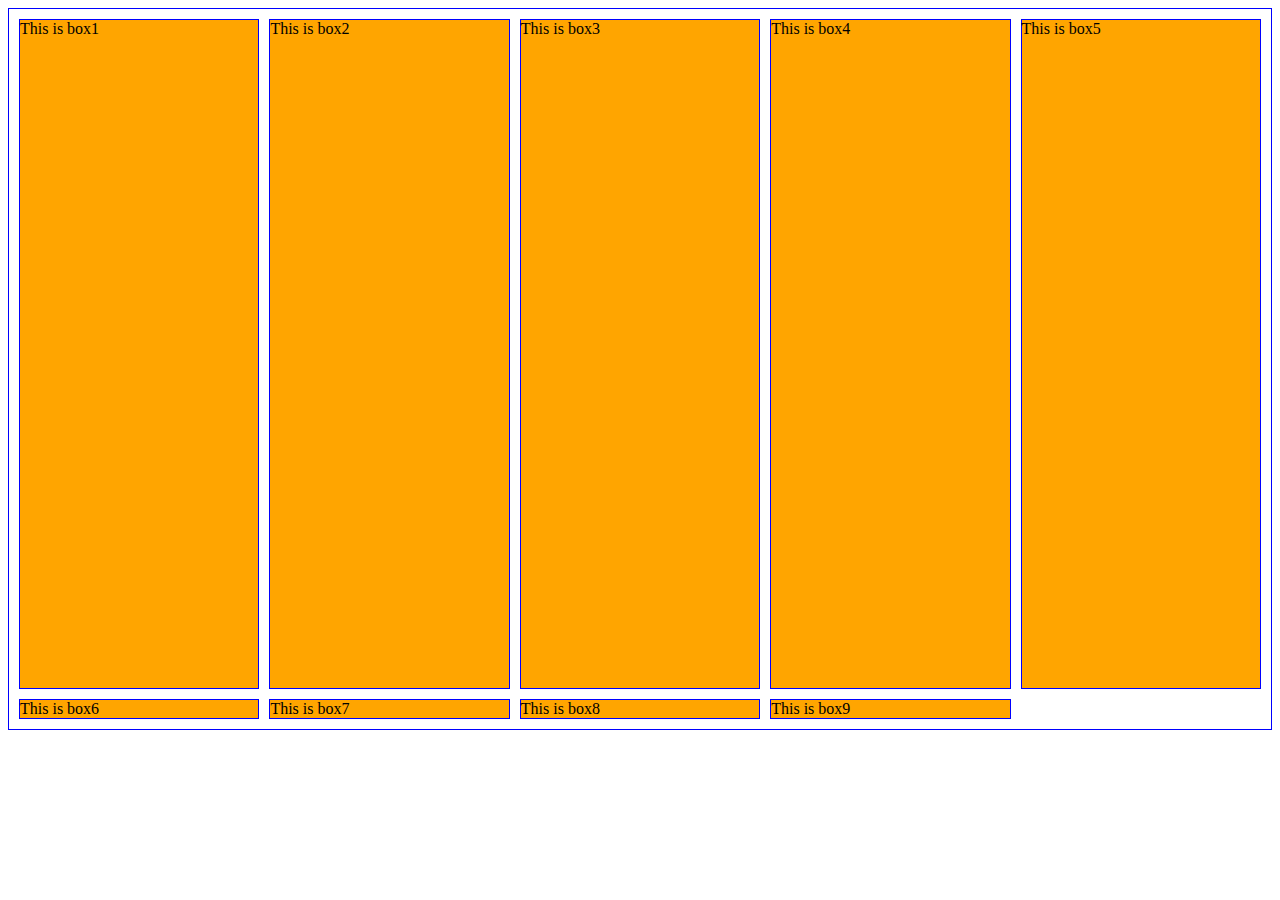
<file: css/grid/grid_CSS.html>
<!DOCTYPE html>
<html lang="en">
<head>
    <meta charset="UTF-8">
    <meta http-equiv="X-UA-Compatible" content="IE=edge">
    <meta name="viewport" content="width=device-width, initial-scale=1.0">
    <title>Document</title>
    <link rel="stylesheet" href="grid_CSS.css">
</head>
<body>
    <div class="container">
        <div class="box box1">This is box1</div>
        <div class="box box2">This is box2</div>
        <div class="box box3">This is box3</div>
        <div class="box box4">This is box4</div>
        <div class="box box5">This is box5</div>
        <div class="box box6">This is box6</div>
        <div class="box box7">This is box7</div>
        <div class="box box8">This is box8</div>
        <div class="box box9">This is box9</div>
    </div>
</body>
</html>
</file>
<file: css/grid/grid_CSS.css>
.container {
    border: 1px solid blue;
    padding: 10px;
    height: 700px;
    display: grid;
    /*grid-template-rows: 100px 200px 300px;
    grid-template-columns: 1fr 2fr 3fr;*/

    grid-template: 1fr / repeat(auto-fit, minmax(200px, 1fr));
    grid-gap: 10px;

    /*justify-items: start;
    align-items: end;*/

    /*place-items: end start;*/
}

.box {
    background-color: orange;
    border: 1px solid blue;
}
</file>
